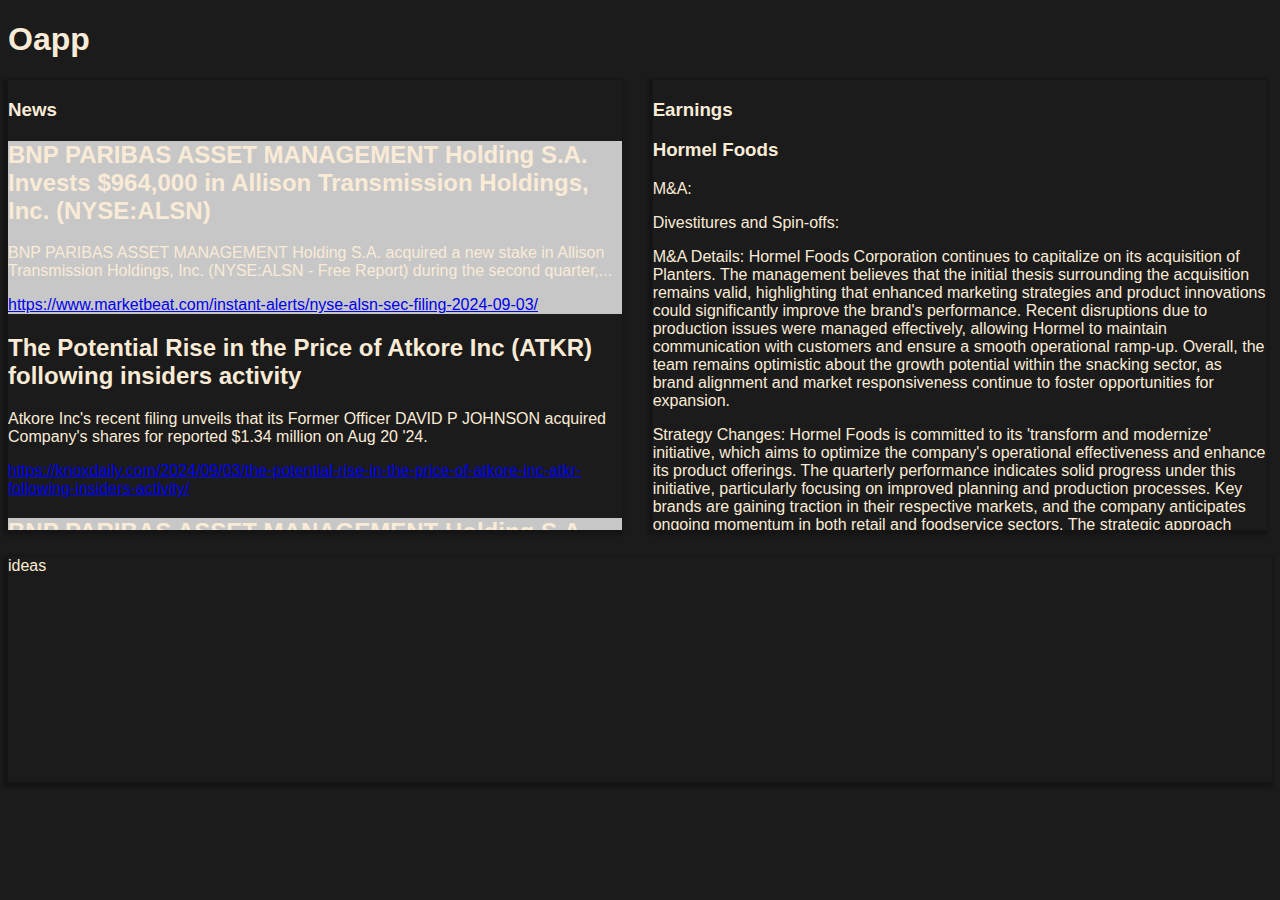
<file: index.html>
<!doctype html>
<html>
<head>
<meta charset="utf-8">
<title>Oapp</title>
<link href="des.css" rel="stylesheet" type="text/css">
	
</head>

<body>
	<div id = "big" class="square">
		<h1>Oapp</h1>
	</div>
	<div class = "wrapper">
		<div id = "news" class = "one">
			<h3>News</h3>
			<script type = "module">
				async function populate() {
  				const requestURL =
    				"resources/news-2024-09-03.json";
				const request = new Request(requestURL);

				const response = await fetch(request);
  				const news = await response.json();
				console.log(news);
				lister(news);
				}
				function lister(obj){
					const section = document.getElementById("news");
					const news = obj.news;
					let i = 1;
					for(const n of news){
						const block = document.createElement("div");
						if (i % 2 == 1){
							block.setAttribute('class','c1');
						}
						i = i+1;
						const title = document.createElement("h2");
						const snip = document.createElement("p");
						const link = document.createElement("a");
						link.setAttribute('href', n.link);
						
						title.textContent = n.title;
						snip.textContent = n.snippet;
						link.textContent = n.link;
						
						block.appendChild(title);
						block.appendChild(snip);
						block.appendChild(link);
						section.appendChild(block);
						
					}
				}
				populate();
			</script>
		</div>
		<div id = "earnings" class = "two">
			<h3>Earnings</h3>
			<script type = "module">
				async function populateE() {
  				const requestURL =
    				"resources/transcripts/HRL_output.json";
				const request = new Request(requestURL);

				const response = await fetch(request);
  				const info = await response.json();
				console.log(info);
				listerE(info);
				}
				function listerE(obj){
					const section = document.getElementById("earnings");
					const summ = obj.summary;
					const body = obj.body;
					
						const block = document.createElement("div");
						block.setAttribute('class', "e1");
						const name = document.createElement("h3");
						const acq = document.createElement("p");
						const divest = document.createElement("p");
						const sumMA = document.createElement("p");
						const sumCh = document.createElement("p");
						const sumDiv = document.createElement("p");
						
						
						name.textContent = summ.comp;
						acq.textContent = "M&A: " + summ.acquisitions;
						divest.textContent = "Divestitures and Spin-offs: " + summ.divestitures + " " + summ.spinoffs;
						sumMA.textContent = "M&A Details: \n" +body.mergers_and_acquisitions.description;
						sumCh.textContent = "Strategy Changes: " + body.strategy_changes.description;
						sumDiv.textContent = "Spin-offs and Divestitures Details: "+body.spinoffs_and_divestitures.description;
						
						block.appendChild(name);
						block.appendChild(acq);
						block.appendChild(divest);
						block.appendChild(sumMA);
						block.appendChild(sumCh);
						block.appendChild(sumDiv);
						section.appendChild(block);
						
					}
				
				populateE();
			</script>
			
		</div>
		<div id = "ideas" class = "three">
			<p1>ideas</p1>
		</div>
	</div>
</body>
</html>
</file>
<file: des.css>
@charset "utf-8";
#head {
	font-family: Arial, Helvetica, sans-serif;
}
#big{
	font-family: Arial, Helvetica, sans-serif;
}

body{
	background-color: #1B1B1B;
	color: antiquewhite;
}
.wrapper {
	display: grid;
	grid-template-columns: 2;
	grid-template-rows: 2;
	grid-column-gap: 2%;
	grid-row-gap: 4%;
	font-family: Arial, Helvetica, sans-serif;
}

.one {
	grid-column: 1;
	grid-row: 1;
	height: 50vh;
	width: 48vw;
	
	box-shadow: -2px 2px 3px 3px rgba(0,0,0,0.25);
	overflow-wrap: normal;
	overflow-y: scroll;

}
.two {
	grid-column: 2;
	grid-row: 1;
	width: 48vw;
	height: 50vh;
	box-shadow: -2px 2px 3px 3px rgba(0,0,0,0.25);
	overflow-wrap: normal;
	overflow-y: scroll;
}
.three {
	grid-row: 2;
	grid-column: 1/ span 2;
	height: 25vh;
	
	box-shadow: -2px 2px 3px 3px rgba(0,0,0,0.25);
	overflow-wrap: normal;
	overflow-y: scroll;
}
.c1{
	background-color: rgba(199,199,199,1.00);
}
.c2{
}
#news {
	
	float: left;
	
}
#earnings {
	
	float: right;

}
</file>
